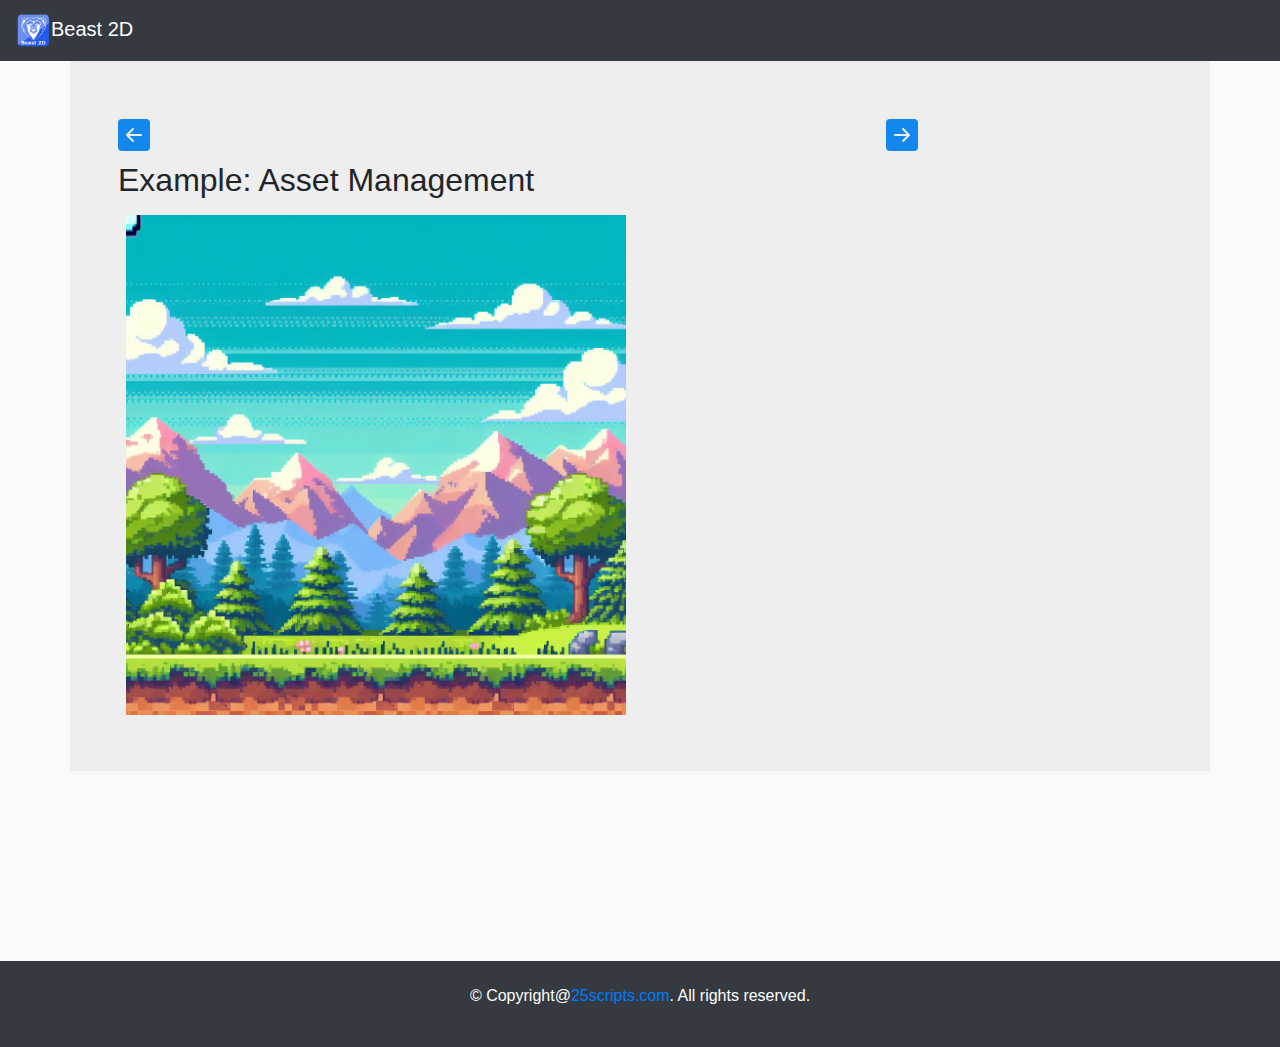
<file: Beast2D - v1 2025/examples/example_assets/index.html>
<!DOCTYPE html>
<html lang="en">
<head>
  <meta charset="UTF-8">
  <meta name="viewport" content="width=device-width, initial-scale=1.0">
  <title>Beast 2D - Assets</title>
  <link rel="stylesheet" href="https://stackpath.bootstrapcdn.com/bootstrap/4.5.2/css/bootstrap.min.css">
  <link rel="stylesheet" href="https://cdnjs.cloudflare.com/ajax/libs/font-awesome/5.15.4/css/all.min.css" integrity="sha512-xxx" crossorigin="anonymous" />

  <link rel="stylesheet" href="css/web.css"> <!-- Custom CSS styles -->
  <link rel="icon"  type="image/png" href="imgs/icon.png">
  <link rel="stylesheet" href="css/default.min.css">
  <link rel="stylesheet" href="css/agate.min.css">
  <script src="js/highlight.min.js"></script>

</head>
<body>

  <!-- Navigation -->
<nav class="navbar navbar-expand-lg navbar-dark bg-dark">
  <a class="navbar-brand" href="25scripts.com/beast2d"><img width="35" height="35" src="imgs/icon.webp" />Beast 2D</a>
  <button class="navbar-toggler" type="button" data-toggle="collapse" data-target="#navbarSupportedContent">
    <span class="navbar-toggler-icon"></span>
  </button>

  
</nav>


<section  class=" bg-light example">

 <div class="container example-main p-5">
  <span class="nav-bts">
    <a class="nav-bt-icon" href="#"><svg><use href="imgs/back.svg#back"></use></svg></a>
    <a class="nav-bt-icon" href="#"><svg><use href="imgs/forward.svg#forward"></use></svg></a>
  </span>
<span class="h2">Example: Asset Management</span>

<span class="p-2 demo">
  
    <canvas id="screen" width="500" height="500" style="max-width: 500px;max-height: 500px;"></canvas> 
    <script type="text/javascript" src="js/vectors.js"></script>
    <script type="text/javascript" src="js/events.js"></script>
    <script type="text/javascript" src="js/engine.js"></script>
    <script type="text/javascript" src="js/physics.js"></script>
    <script type="text/javascript" src="js/tools.js"></script>
    <script type="text/javascript" src="js/logic.js"></script>

</span>

 </div>
  </section>
  
  

  <!-- Footer -->
  <footer class="bg-dark text-white text-center py-4">
    <div class="container">
 <p>&copy; Copyright@<a href="https:25scripts.com" target="_blank">25scripts.com</a>. All rights reserved.</p>
    </div>
  </footer>

  <!-- Bootstrap Scripts -->
  <script src="https://code.jquery.com/jquery-3.5.1.slim.min.js"></script>
  <script src="https://cdn.jsdelivr.net/npm/@popperjs/core@2.5.4/dist/umd/popper.min.js"></script>
  <script src="https://stackpath.bootstrapcdn.com/bootstrap/4.5.2/js/bootstrap.min.js"></script>
  <script>hljs.highlightAll();</script>
</body>
</html>
</file>
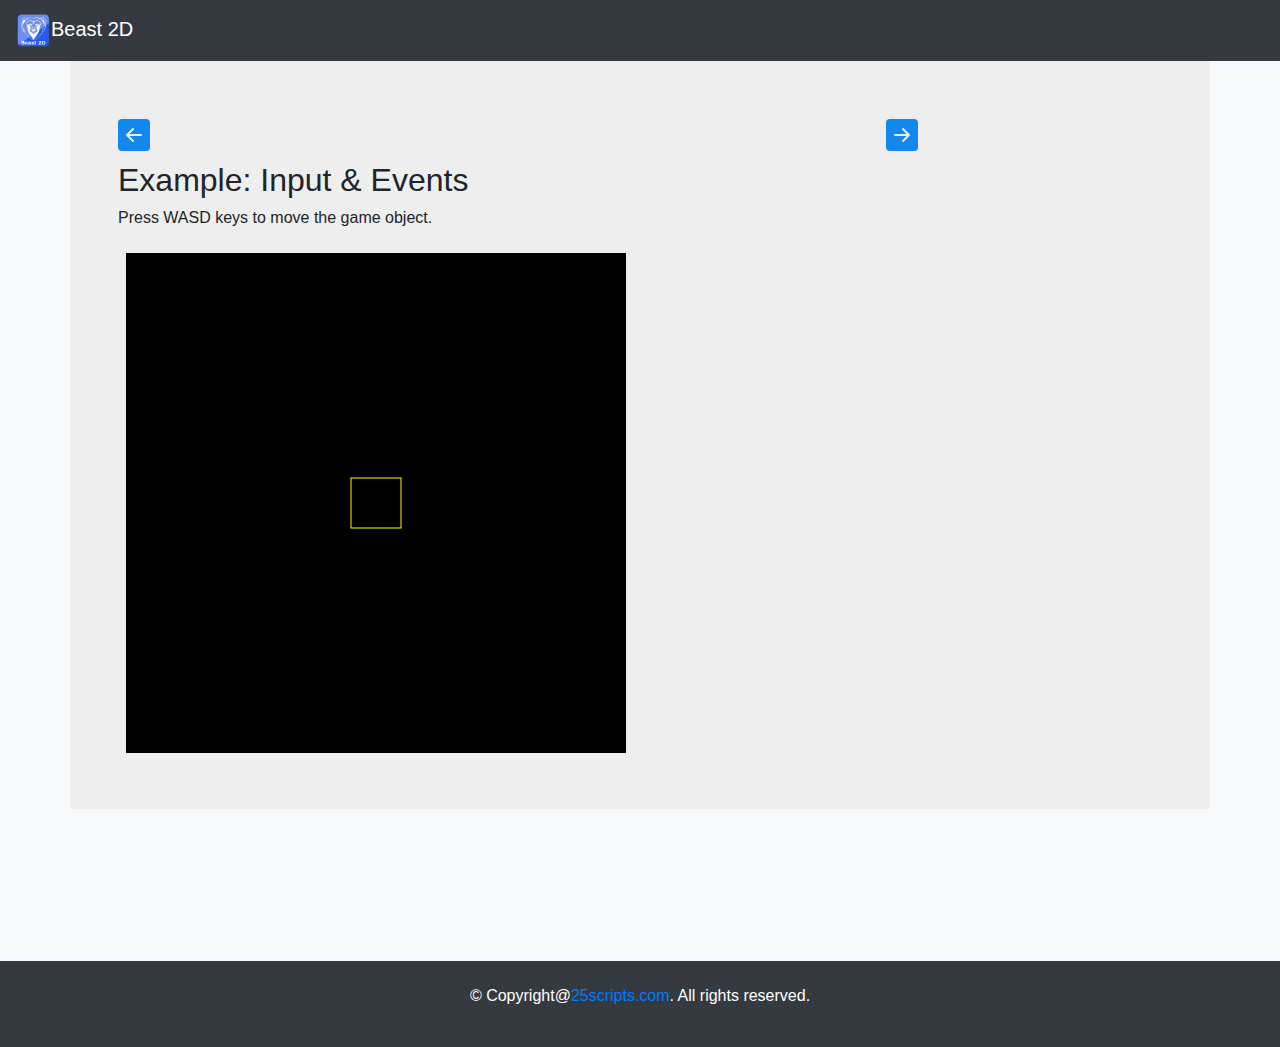
<file: Beast2D - v1 2025/examples/example_input/index.html>
<!DOCTYPE html>
<html lang="en">
<head>
  <meta charset="UTF-8" />
  <meta name="viewport" content="width=device-width, initial-scale=1.0">
  <title>Beast 2D - Input & Events</title>
  <link rel="stylesheet" href="https://stackpath.bootstrapcdn.com/bootstrap/4.5.2/css/bootstrap.min.css" />
  <link rel="stylesheet" href="https://cdnjs.cloudflare.com/ajax/libs/font-awesome/5.15.4/css/all.min.css" integrity="sha512-xxx" crossorigin="anonymous" />
  <link rel="stylesheet" href="css/web.css">
  <link rel="icon" type="image/png" href="imgs/icon.png">
  <link rel="stylesheet" href="css/default.min.css">
  <link rel="stylesheet" href="css/agate.min.css">
  <script src="js/highlight.min.js"></script>
</head>
<body>

<!-- Navigation -->
<nav class="navbar navbar-expand-lg navbar-dark bg-dark">
  <a class="navbar-brand" href="25scripts.com/beast2d"><img width="35" height="35" src="imgs/icon.webp" />Beast 2D</a>
  <button class="navbar-toggler" type="button" data-toggle="collapse" data-target="#navbarSupportedContent">
    <span class="navbar-toggler-icon"></span>
  </button>

  
</nav>

<!-- Example Section -->
<section class="bg-light example">
  <div class="container example-main p-5">
    
    <span class="nav-bts">
      <a class="nav-bt-icon" href="#"><svg><use href="imgs/back.svg#back"></use></svg></a>
      <a class="nav-bt-icon" href="#"><svg><use href="imgs/forward.svg#forward"></use></svg></a>
    </span>

    <span class="h2">Example: Input & Events</span>

    <p>Press WASD keys to move the game object.</p>

   

    <span class="p-2 demo">
      <canvas id="screen" width="500" height="500" style="max-width: 500px; max-height: 500px;"></canvas>
      <script type="text/javascript" src="js/vectors.js"></script>
      <script type="text/javascript" src="js/events.js"></script>
      <script type="text/javascript" src="js/engine.js"></script>
      <script type="text/javascript" src="js/physics.js"></script>
      <script type="text/javascript" src="js/tools.js"></script>
      <script type="text/javascript" src="js/logic.js"></script>
    </span>
  </div>
</section>

<!-- Footer -->
<footer class="bg-dark text-white text-center py-4">
  <div class="container">
 <p>&copy; Copyright@<a href="https:25scripts.com" target="_blank">25scripts.com</a>. All rights reserved.</p>
  </div>
</footer>

<!-- Bootstrap Scripts -->
<script src="https://code.jquery.com/jquery-3.5.1.slim.min.js"></script>
<script src="https://cdn.jsdelivr.net/npm/@popperjs/core@2.5.4/dist/umd/popper.min.js"></script>
<script src="https://stackpath.bootstrapcdn.com/bootstrap/4.5.2/js/bootstrap.min.js"></script>
<script>hljs.highlightAll();</script>

</body>
</html>
</file>
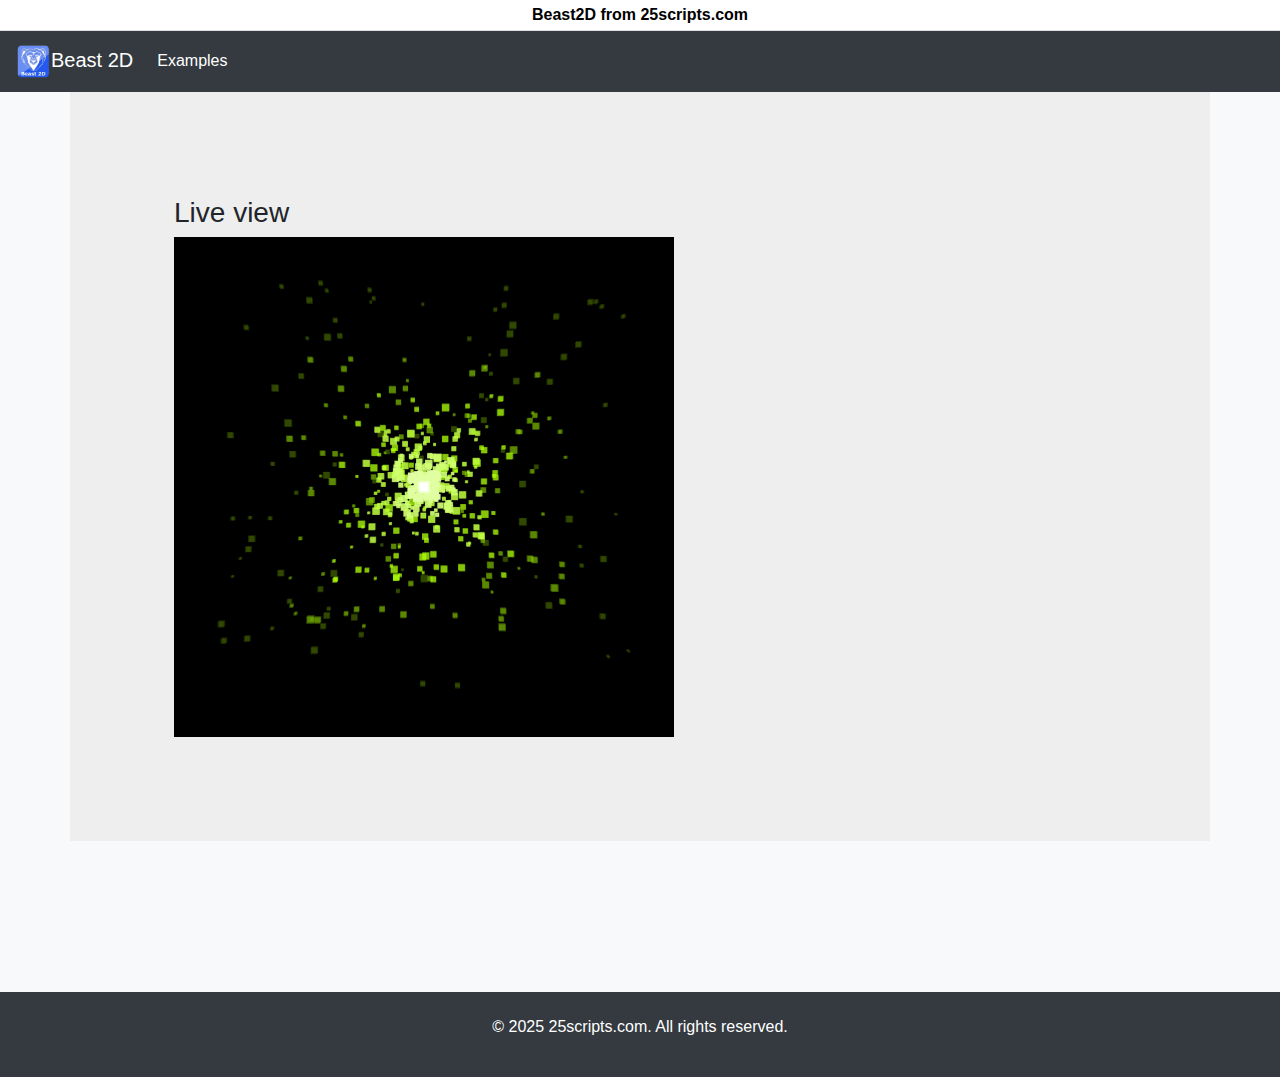
<file: Beast2D - v1 2025/examples/example_particle_system/index.html>
<!DOCTYPE html>
<html lang="en">
<head>
  <meta charset="UTF-8" />
  <meta name="viewport" content="width=device-width, initial-scale=1.0">
  <title>Beast 2D - Physics & Collisions</title>
  <link rel="stylesheet" href="https://stackpath.bootstrapcdn.com/bootstrap/4.5.2/css/bootstrap.min.css" />
  <link rel="stylesheet" href="https://cdnjs.cloudflare.com/ajax/libs/font-awesome/5.15.4/css/all.min.css" integrity="sha512-xxx" crossorigin="anonymous" />
  <link rel="stylesheet" href="css/web.css">
  <link rel="icon" type="image/png" href="imgs/icon.png">
  <link rel="stylesheet" href="css/default.min.css">
  <link rel="stylesheet" href="css/agate.min.css">
  <script async src="https://pagead2.googlesyndication.com/pagead/js/adsbygoogle.js?client=ca-pub-2818815586653320"
     crossorigin="anonymous"></script>

     <!-- Google tag (gtag.js) -->
<script async src="https://www.googletagmanager.com/gtag/js?id=G-WWG1CXRN0K"></script>
<script>
  window.dataLayer = window.dataLayer || [];
  function gtag(){dataLayer.push(arguments);}
  gtag('js', new Date());

  gtag('config', 'G-WWG1CXRN0K');
</script>
  <script src="js/highlight.min.js"></script>
</head>
<body>

<!-- Navigation -->
  <nav class="navbar bg-white justify-content-center sticky-top" style="border-bottom: 1px solid #ddd; padding: 0.25rem 0;">
    <a href="https://25scripts.com" target="_blank" style="text-decoration: none; color: #000; font-weight: 600;">
      Beast2D from 25scripts.com
    </a>
  </nav>
  <nav class="navbar navbar-expand-lg navbar-dark bg-dark ">

      <a class="navbar-brand" href="https://25scripts.com/beast2d"><img width="35" height="35"src="imgs/icon.webp"></img>Beast 2D</a>
      <button class="navbar-toggler" type="button" data-toggle="collapse" data-target="#navbarSupportedContent" aria-controls="navbarSupportedContent" aria-expanded="false" aria-label="Toggle navigation">
        <span class="navbar-toggler-icon"></span>
      </button>

      <div class="collapse navbar-collapse" id="navbarSupportedContent">
        <ul class="navbar-nav mr-auto nav-items-custom" >
     

          <li class="nav-item active">
            <a  href="https://github.com/25scripts/Beast2D" class="nav-link" href="https://25scripts.com/beast2d/examples">Examples</a>
          </li>
    
          
        </ul>
      </div>
 
  </nav>

<!-- Example Section -->
<section class="bg-light example">
  <div class="container example-main p-5">
    
 <div class="container example-main p-5">
   


    <span class="p-2 demo">
      <span class="h3">Live view</span>
      <canvas id="screen" width="500" height="500" style="max-width: 500px; max-height: 500px;"></canvas>
      <script type="text/javascript" src="js/vectors.js"></script>
      <script type="text/javascript" src="js/events.js"></script>
      <script type="text/javascript" src="js/engine.js"></script>
      <script type="text/javascript" src="js/physics.js"></script>
      <script type="text/javascript" src="js/tools.js"></script>
      <script type="text/javascript" src="js/logic.js"></script>
    </span>
  </div>
</section>

<!-- Footer -->
<footer class="bg-dark text-white text-center py-4">
  <div class="container">
<p>&copy; 2025 <a href="https://25scripts.com" class="text-white">25scripts.com</a>. All rights reserved.</p>
  </div>
</footer>

<!-- Bootstrap Scripts -->
<script src="https://code.jquery.com/jquery-3.5.1.slim.min.js"></script>
<script src="https://cdn.jsdelivr.net/npm/@popperjs/core@2.5.4/dist/umd/popper.min.js"></script>
<script src="https://stackpath.bootstrapcdn.com/bootstrap/4.5.2/js/bootstrap.min.js"></script>
<script>hljs.highlightAll();</script>

</body>
</html>
</file>
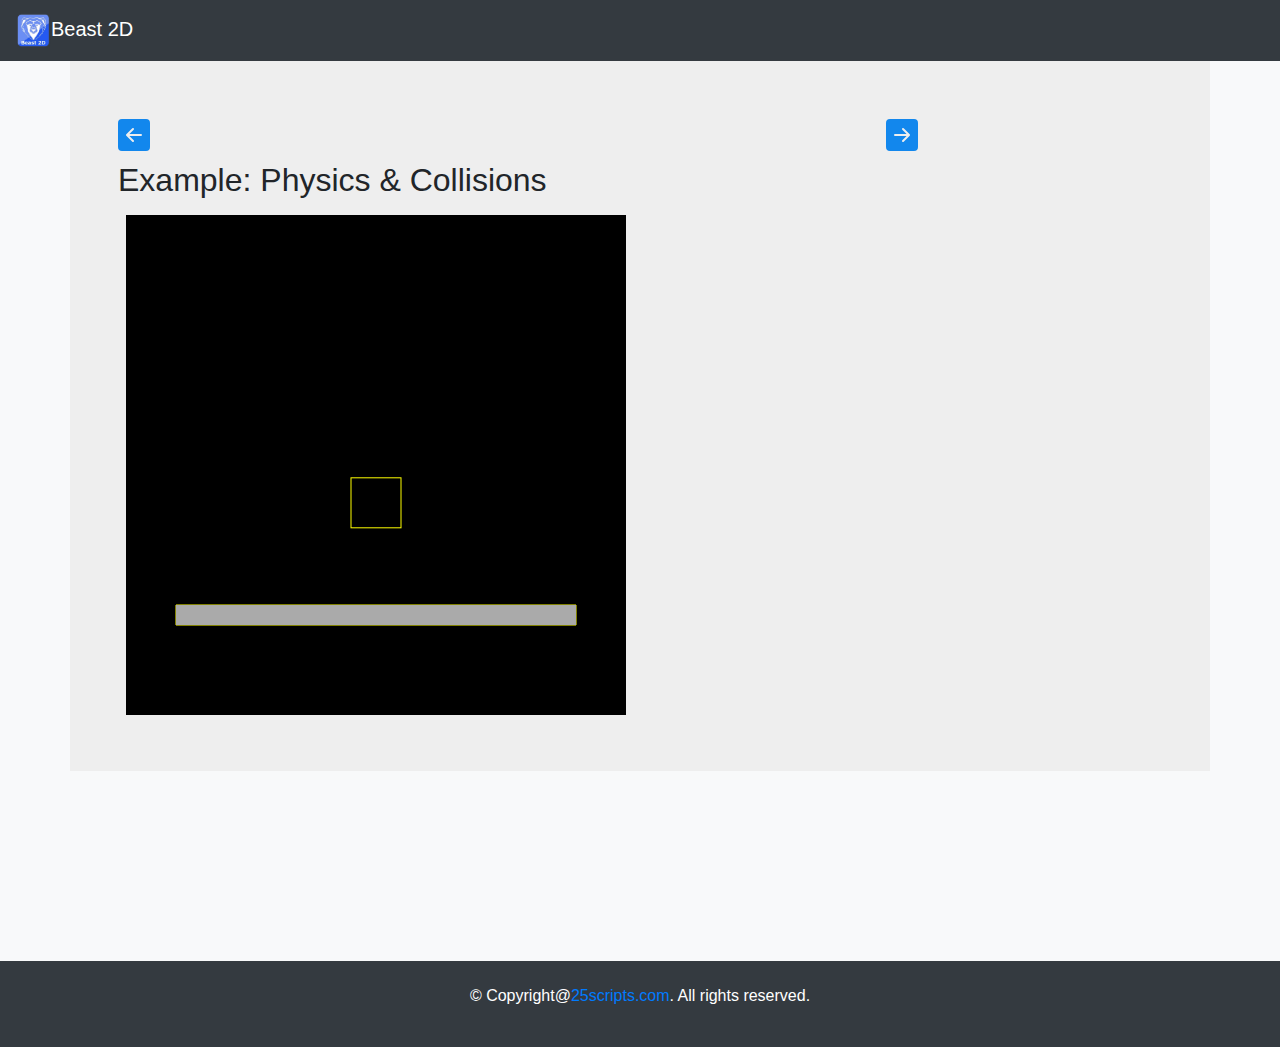
<file: Beast2D - v1 2025/examples/example_physics/index.html>
<!DOCTYPE html>
<html lang="en">
<head>
  <meta charset="UTF-8" />
  <meta name="viewport" content="width=device-width, initial-scale=1.0">
  <title>Beast 2D - Physics & Collisions</title>
  <link rel="stylesheet" href="https://stackpath.bootstrapcdn.com/bootstrap/4.5.2/css/bootstrap.min.css" />
  <link rel="stylesheet" href="https://cdnjs.cloudflare.com/ajax/libs/font-awesome/5.15.4/css/all.min.css" integrity="sha512-xxx" crossorigin="anonymous" />
  <link rel="stylesheet" href="css/web.css">
  <link rel="icon" type="image/png" href="imgs/icon.png">
  <link rel="stylesheet" href="css/default.min.css">
  <link rel="stylesheet" href="css/agate.min.css">
  <script src="js/highlight.min.js"></script>
</head>
<body>

<!-- Navigation -->
<nav class="navbar navbar-expand-lg navbar-dark bg-dark">
  <a class="navbar-brand" href="25scripts.com/beast2d"><img width="35" height="35" src="imgs/icon.webp" />Beast 2D</a>
  <button class="navbar-toggler" type="button" data-toggle="collapse" data-target="#navbarSupportedContent">
    <span class="navbar-toggler-icon"></span>
  </button>

  
</nav>
<!-- Example Section -->
<section class="bg-light example">
  <div class="container example-main p-5">
    
    <span class="nav-bts">
      <a class="nav-bt-icon" href="#"><svg><use href="imgs/back.svg#back"></use></svg></a>
      <a class="nav-bt-icon" href="#"><svg><use href="imgs/forward.svg#forward"></use></svg></a>
    </span>

    <span class="h2">Example: Physics & Collisions</span>

    <span class="p-2 demo">
  
      <canvas id="screen" width="500" height="500" style="max-width: 500px; max-height: 500px;"></canvas>
      <script type="text/javascript" src="js/vectors.js"></script>
      <script type="text/javascript" src="js/events.js"></script>
      <script type="text/javascript" src="js/engine.js"></script>
      <script type="text/javascript" src="js/physics.js"></script>
      <script type="text/javascript" src="js/tools.js"></script>
      <script type="text/javascript" src="js/logic.js"></script>
    </span>
  </div>
</section>

<!-- Footer -->
<footer class="bg-dark text-white text-center py-4">
  <div class="container">
    <p>&copy; Copyright@<a href="https:25scripts.com" target="_blank">25scripts.com</a>. All rights reserved.</p>
  </div>
</footer>

<!-- Bootstrap Scripts -->
<script src="https://code.jquery.com/jquery-3.5.1.slim.min.js"></script>
<script src="https://cdn.jsdelivr.net/npm/@popperjs/core@2.5.4/dist/umd/popper.min.js"></script>
<script src="https://stackpath.bootstrapcdn.com/bootstrap/4.5.2/js/bootstrap.min.js"></script>
<script>hljs.highlightAll();</script>

</body>
</html>
</file>
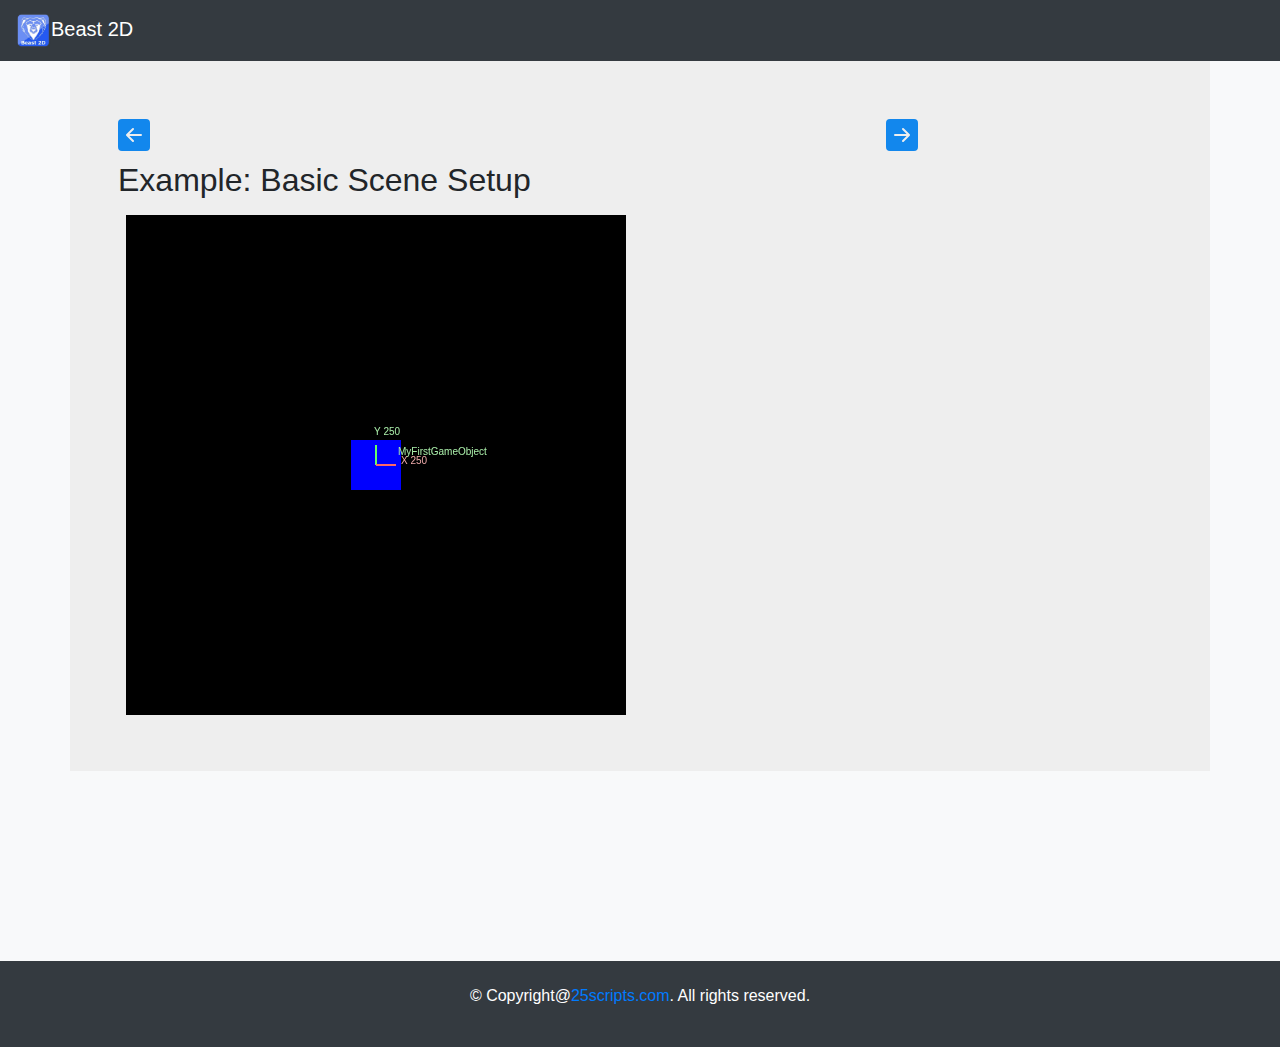
<file: Beast2D - v1 2025/examples/example_setup/index.html>
<!DOCTYPE html>
<html lang="en">
<head>
  <meta charset="UTF-8">
  <meta name="viewport" content="width=device-width, initial-scale=1.0">
  <title>Beast 2D - Scene setup</title>
  <link rel="stylesheet" href="https://stackpath.bootstrapcdn.com/bootstrap/4.5.2/css/bootstrap.min.css">
  <link rel="stylesheet" href="https://cdnjs.cloudflare.com/ajax/libs/font-awesome/5.15.4/css/all.min.css" integrity="sha512-xxx" crossorigin="anonymous" />

  <link rel="stylesheet" href="css/web.css"> <!-- Custom CSS styles -->
  <link rel="icon"  type="image/png" href="imgs/icon.png">
  <link rel="stylesheet" href="css/default.min.css">
  <link rel="stylesheet" href="css/agate.min.css">
  <script src="js/highlight.min.js"></script>

</head>
<body>

  <!-- Navigation -->
<nav class="navbar navbar-expand-lg navbar-dark bg-dark">
  <a class="navbar-brand" href="25scripts.com/beast2d"><img width="35" height="35" src="imgs/icon.webp" />Beast 2D</a>
  <button class="navbar-toggler" type="button" data-toggle="collapse" data-target="#navbarSupportedContent">
    <span class="navbar-toggler-icon"></span>
  </button>

  
</nav>


<section  class=" bg-light example">

 <div class="container example-main p-5">
  <span class="nav-bts">
    <a class="nav-bt-icon" href="#"><svg><use href="imgs/back.svg#back"></use></svg></a>
    <a class="nav-bt-icon" href="#"><svg><use href="imgs/forward.svg#forward"></use></svg></a>
  </span>
<span class="h2">Example: Basic Scene Setup</span>

<span class="p-2 demo">

    <canvas id="screen" width="500" height="500" style="max-width: 500px;max-height: 500px;"></canvas> 
    <script type="text/javascript" src="js/vectors.js"></script>
    <script type="text/javascript" src="js/events.js"></script>
    <script type="text/javascript" src="js/engine.js"></script>
    <script type="text/javascript" src="js/physics.js"></script>
    <script type="text/javascript" src="js/tools.js"></script>
    <script type="text/javascript" src="js/logic.js"></script>

</span>

 </div>
  </section>
  
  

  <!-- Footer -->
  <footer class="bg-dark text-white text-center py-4">
    <div class="container">
     <p>&copy; Copyright@<a href="https:25scripts.com" target="_blank">25scripts.com</a>. All rights reserved.</p>
    </div>
  </footer>

  <!-- Bootstrap Scripts -->
  <script src="https://code.jquery.com/jquery-3.5.1.slim.min.js"></script>
  <script src="https://cdn.jsdelivr.net/npm/@popperjs/core@2.5.4/dist/umd/popper.min.js"></script>
  <script src="https://stackpath.bootstrapcdn.com/bootstrap/4.5.2/js/bootstrap.min.js"></script>
  <script>hljs.highlightAll();</script>
</body>
</html>
</file>
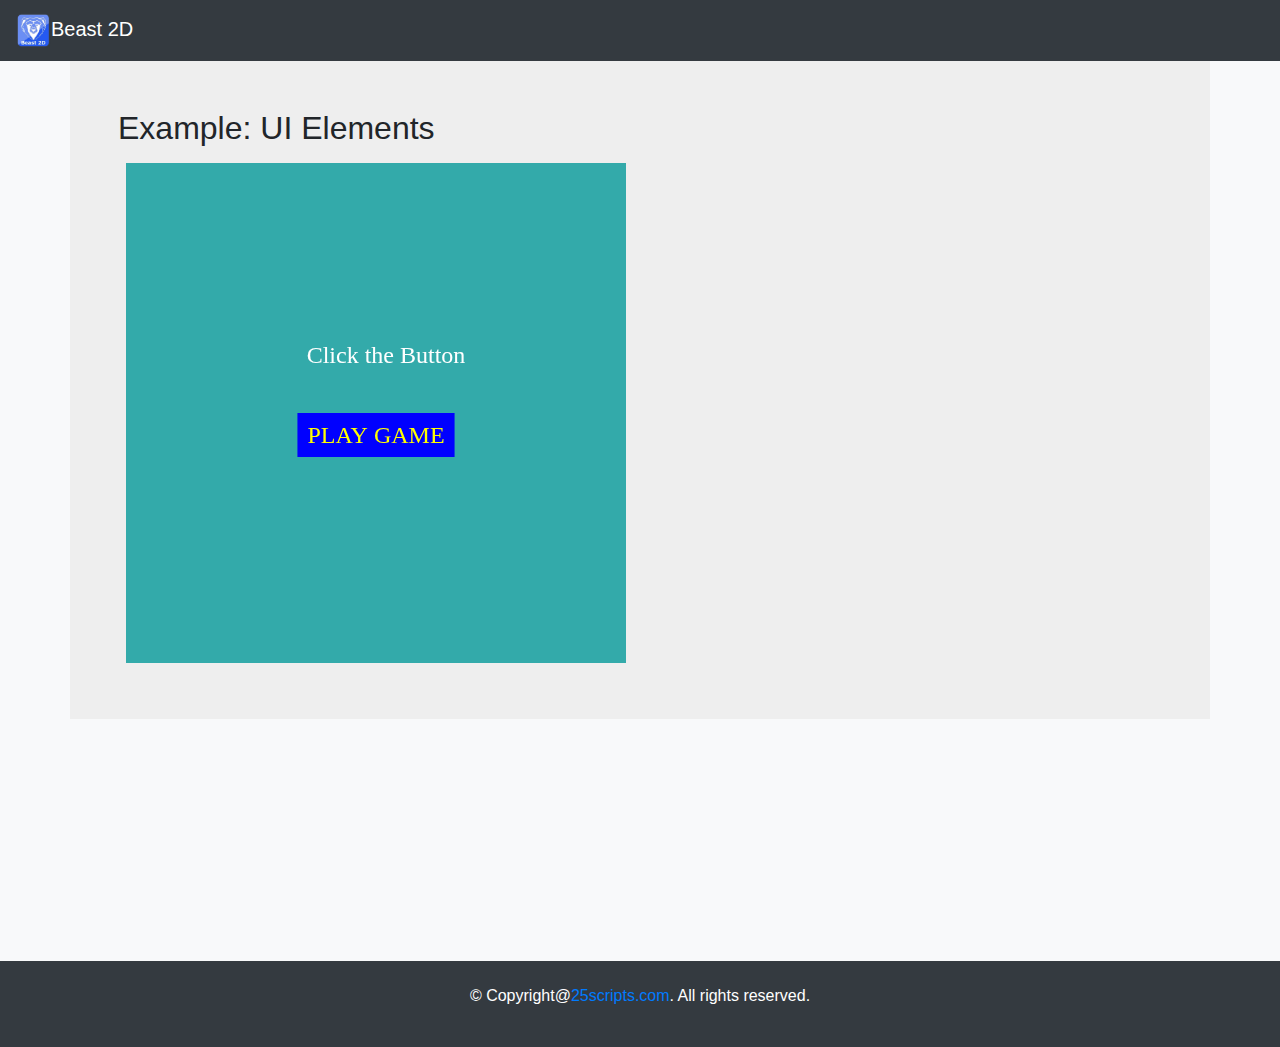
<file: Beast2D - v1 2025/examples/example_ui/index.html>
<!DOCTYPE html>
<html lang="en">
<head>
  <meta charset="UTF-8" />
  <meta name="viewport" content="width=device-width, initial-scale=1.0">
  <title>Beast 2D - UI Elements</title>
  <link rel="stylesheet" href="https://stackpath.bootstrapcdn.com/bootstrap/4.5.2/css/bootstrap.min.css" />
  <link rel="stylesheet" href="https://cdnjs.cloudflare.com/ajax/libs/font-awesome/5.15.4/css/all.min.css" crossorigin="anonymous" />
  <link rel="stylesheet" href="css/web.css">
  <link rel="icon" type="image/png" href="imgs/icon.png">
  <link rel="stylesheet" href="css/default.min.css">
  <link rel="stylesheet" href="css/agate.min.css">
  <script src="js/highlight.min.js"></script>
</head>
<body>

<!-- Navigation -->
<nav class="navbar navbar-expand-lg navbar-dark bg-dark">
  <a class="navbar-brand" href="25scripts.com/beast2d"><img width="35" height="35" src="imgs/icon.webp" />Beast 2D</a>
  <button class="navbar-toggler" type="button" data-toggle="collapse" data-target="#navbarSupportedContent">
    <span class="navbar-toggler-icon"></span>
  </button>

  
</nav>
<!-- Example Section -->
<section class="bg-light example">
  <div class="container example-main p-5">
    

    <span class="h2">Example: UI Elements</span>



    <span class="p-2 demo">

      <canvas id="screen" width="500" height="500" style="max-width: 500px; max-height: 500px;"></canvas>
      <script type="text/javascript" src="js/vectors.js"></script>
      <script type="text/javascript" src="js/events.js"></script>
      <script type="text/javascript" src="js/engine.js"></script>
      <script type="text/javascript" src="js/physics.js"></script>
      <script type="text/javascript" src="js/tools.js"></script>
      <script type="text/javascript" src="js/logic.js"></script>
    </span>
  </div>
</section>

<!-- Footer -->
<footer class="bg-dark text-white text-center py-4">
  <div class="container">
    <p>&copy; Copyright@<a href="https:25scripts.com" target="_blank">25scripts.com</a>. All rights reserved.</p>
  </div>
</footer>

<!-- Bootstrap Scripts -->
<script src="https://code.jquery.com/jquery-3.5.1.slim.min.js"></script>
<script src="https://cdn.jsdelivr.net/npm/@popperjs/core@2.5.4/dist/umd/popper.min.js"></script>
<script src="https://stackpath.bootstrapcdn.com/bootstrap/4.5.2/js/bootstrap.min.js"></script>
<script>hljs.highlightAll();</script>

</body>
</html>
</file>
<file: Beast2D - v1 2025/examples/example_assets/css/web.css>
body{
    font:16px/135% 'Roboto', sans-serif;; 
}
.nav-items-custom>li>a{
    font-family: Inter, sans-serif!important;
    
   font-weight: normal!important;
}

.example{
 

    min-height: 100vh!important;
}
.code-snippet{
min-width: 400px;
width: 100%!important;
max-width: 800px;
min-height: 400px;
background: #333!important;

}
.code-snippet>pre>code{
   
    font-size: 1em  !important;
    
}
.example-main{
    display: flex;
    flex-direction: column;
    background: #eee;
}
.demo{
    display: flex;
    flex-direction: column;

}
.example-description{
    max-width: 800px;
    font:16px/135% 'Roboto', sans-serif;;
    font-size:0.9em!important;
}
.nav-bts{
    width: 100%;
    max-width: 800px;
    padding-block: 10px;
    display: flex;
    flex-direction: row;
    flex-wrap: nowrap;
    justify-content: space-between;
}
.nav-bt-icon>svg{
width:32px;
height: 32px;
color:#1287ed;
}
</file>
<file: Beast2D - v1 2025/examples/example_input/css/web.css>
body{
    font:16px/135% 'Roboto', sans-serif;; 
}
.nav-items-custom>li>a{
    font-family: Inter, sans-serif!important;
    
   font-weight: normal!important;
}

.example{
 

    min-height: 100vh!important;
}
.code-snippet{
min-width: 400px;
width: 100%!important;
max-width: 800px;
min-height: 400px;
background: #333!important;

}
.code-snippet>pre>code{
   
    font-size: 1em  !important;
    
}
.example-main{
    display: flex;
    flex-direction: column;
    background: #eee;
}
.demo{
    display: flex;
    flex-direction: column;

}
.example-description{
    max-width: 800px;
    font:16px/135% 'Roboto', sans-serif;;
    font-size:0.9em!important;
}
.nav-bts{
    width: 100%;
    max-width: 800px;
    padding-block: 10px;
    display: flex;
    flex-direction: row;
    flex-wrap: nowrap;
    justify-content: space-between;
}
.nav-bt-icon>svg{
width:32px;
height: 32px;
color:#1287ed;
}
</file>
<file: Beast2D - v1 2025/examples/example_particle_system/css/web.css>
body{
    font:16px/135% 'Roboto', sans-serif;; 
}
.nav-items-custom>li>a{
    font-family: Inter, sans-serif!important;
    
   font-weight: normal!important;
}

.example{
 

    min-height: 100vh!important;
}
.code-snippet{
min-width: 400px;
width: 100%!important;
max-width: 800px;
min-height: 400px;
background: #333!important;

}
.code-snippet>pre>code{
   
    font-size: 1em  !important;
    
}
.example-main{
    display: flex;
    flex-direction: column;
    background: #eee;
}
.demo{
    display: flex;
    flex-direction: column;

}
.example-description{
    max-width: 800px;
    font:16px/135% 'Roboto', sans-serif;;
    font-size:0.9em!important;
}
.nav-bts{
    width: 100%;
    max-width: 800px;
    padding-block: 10px;
    display: flex;
    flex-direction: row;
    flex-wrap: nowrap;
    justify-content: space-between;
}
.nav-bt-icon>svg{
width:32px;
height: 32px;
color:#1287ed;
}
</file>
<file: Beast2D - v1 2025/examples/example_physics/css/web.css>
body{
    font:16px/135% 'Roboto', sans-serif;; 
}
.nav-items-custom>li>a{
    font-family: Inter, sans-serif!important;
    
   font-weight: normal!important;
}

.example{
 

    min-height: 100vh!important;
}
.code-snippet{
min-width: 400px;
width: 100%!important;
max-width: 800px;
min-height: 400px;
background: #333!important;

}
.code-snippet>pre>code{
   
    font-size: 1em  !important;
    
}
.example-main{
    display: flex;
    flex-direction: column;
    background: #eee;
}
.demo{
    display: flex;
    flex-direction: column;

}
.example-description{
    max-width: 800px;
    font:16px/135% 'Roboto', sans-serif;;
    font-size:0.9em!important;
}
.nav-bts{
    width: 100%;
    max-width: 800px;
    padding-block: 10px;
    display: flex;
    flex-direction: row;
    flex-wrap: nowrap;
    justify-content: space-between;
}
.nav-bt-icon>svg{
width:32px;
height: 32px;
color:#1287ed;
}
</file>
<file: Beast2D - v1 2025/examples/example_setup/css/web.css>
body{
    font:16px/135% 'Roboto', sans-serif;; 
}
.nav-items-custom>li>a{
    font-family: Inter, sans-serif!important;
    
   font-weight: normal!important;
}

.example{
 

    min-height: 100vh!important;
}
.code-snippet{
min-width: 400px;
width: 100%!important;
max-width: 800px;
min-height: 400px;
background: #333!important;

}
.code-snippet>pre>code{
   
    font-size: 1em  !important;
    
}
.example-main{
    display: flex;
    flex-direction: column;
    background: #eee;
}
.demo{
    display: flex;
    flex-direction: column;

}
.example-description{
    max-width: 800px;
    font:16px/135% 'Roboto', sans-serif;;
    font-size:0.9em!important;
}
.nav-bts{
    width: 100%;
    max-width: 800px;
    padding-block: 10px;
    display: flex;
    flex-direction: row;
    flex-wrap: nowrap;
    justify-content: space-between;
}
.nav-bt-icon>svg{
width:32px;
height: 32px;
color:#1287ed;
}
</file>
<file: Beast2D - v1 2025/examples/example_ui/css/web.css>
body{
    font:16px/135% 'Roboto', sans-serif;; 
}
.nav-items-custom>li>a{
    font-family: Inter, sans-serif!important;
    
   font-weight: normal!important;
}

.example{
 

    min-height: 100vh!important;
}
.code-snippet{
min-width: 400px;
width: 100%!important;
max-width: 800px;
min-height: 400px;
background: #333!important;

}
.code-snippet>pre>code{
   
    font-size: 1em  !important;
    
}
.example-main{
    display: flex;
    flex-direction: column;
    background: #eee;
}
.demo{
    display: flex;
    flex-direction: column;

}
.example-description{
    max-width: 800px;
    font:16px/135% 'Roboto', sans-serif;;
    font-size:0.9em!important;
}
.nav-bts{
    width: 100%;
    max-width: 800px;
    padding-block: 10px;
    display: flex;
    flex-direction: row;
    flex-wrap: nowrap;
    justify-content: space-between;
}
.nav-bt-icon>svg{
width:32px;
height: 32px;
color:#1287ed;
}
</file>
<file: Beast2D - v1 2025/examples/example_assets/css/default.min.css>
/*!
  Theme: Default
  Description: Original highlight.js style
  Author: (c) Ivan Sagalaev <maniac@softwaremaniacs.org>
  Maintainer: @highlightjs/core-team
  Website: https://highlightjs.org/
  License: see project LICENSE
  Touched: 2021
*/pre code.hljs{display:block;overflow-x:auto;padding:1em}code.hljs{padding:3px 5px}.hljs{background:#f3f3f3;color:#444}.hljs-comment{color:#697070}.hljs-punctuation,.hljs-tag{color:#444a}.hljs-tag .hljs-attr,.hljs-tag .hljs-name{color:#444}.hljs-attribute,.hljs-doctag,.hljs-keyword,.hljs-meta .hljs-keyword,.hljs-name,.hljs-selector-tag{font-weight:700}.hljs-deletion,.hljs-number,.hljs-quote,.hljs-selector-class,.hljs-selector-id,.hljs-string,.hljs-template-tag,.hljs-type{color:#800}.hljs-section,.hljs-title{color:#800;font-weight:700}.hljs-link,.hljs-operator,.hljs-regexp,.hljs-selector-attr,.hljs-selector-pseudo,.hljs-symbol,.hljs-template-variable,.hljs-variable{color:#ab5656}.hljs-literal{color:#695}.hljs-addition,.hljs-built_in,.hljs-bullet,.hljs-code{color:#397300}.hljs-meta{color:#1f7199}.hljs-meta .hljs-string{color:#38a}.hljs-emphasis{font-style:italic}.hljs-strong{font-weight:700}
</file>
<file: Beast2D - v1 2025/examples/example_assets/css/agate.min.css>
pre code.hljs{display:block;overflow-x:auto;padding:1em}code.hljs{padding:3px 5px}/*!
   Theme: Agate
   Author: (c) Taufik Nurrohman <hi@taufik-nurrohman.com>
   Maintainer: @taufik-nurrohman
   Updated: 2021-04-24

   #333
   #62c8f3
   #7bd694
   #888
   #a2fca2
   #ade5fc
   #b8d8a2
   #c6b4f0
   #d36363
   #fc9b9b
   #fcc28c
   #ffa
   #fff
*/.hljs{background:#333;color:#fff}.hljs-doctag,.hljs-meta-keyword,.hljs-name,.hljs-strong{font-weight:700}.hljs-code,.hljs-emphasis{font-style:italic}.hljs-section,.hljs-tag{color:#62c8f3}.hljs-selector-class,.hljs-selector-id,.hljs-template-variable,.hljs-variable{color:#ade5fc}.hljs-meta-string,.hljs-string{color:#a2fca2}.hljs-attr,.hljs-quote,.hljs-selector-attr{color:#7bd694}.hljs-tag .hljs-attr{color:inherit}.hljs-attribute,.hljs-title,.hljs-type{color:#ffa}.hljs-number,.hljs-symbol{color:#d36363}.hljs-bullet,.hljs-template-tag{color:#b8d8a2}.hljs-built_in,.hljs-keyword,.hljs-literal,.hljs-selector-tag{color:#fcc28c}.hljs-code,.hljs-comment,.hljs-formula{color:#888}.hljs-link,.hljs-regexp,.hljs-selector-pseudo{color:#c6b4f0}.hljs-meta{color:#fc9b9b}.hljs-deletion{background:#fc9b9b;color:#333}.hljs-addition{background:#a2fca2;color:#333}.hljs-subst{color:#fff}.hljs a{color:inherit}.hljs a:focus,.hljs a:hover{color:inherit;text-decoration:underline}.hljs mark{background:#555;color:inherit}
</file>
<file: Beast2D - v1 2025/examples/example_input/css/default.min.css>
/*!
  Theme: Default
  Description: Original highlight.js style
  Author: (c) Ivan Sagalaev <maniac@softwaremaniacs.org>
  Maintainer: @highlightjs/core-team
  Website: https://highlightjs.org/
  License: see project LICENSE
  Touched: 2021
*/pre code.hljs{display:block;overflow-x:auto;padding:1em}code.hljs{padding:3px 5px}.hljs{background:#f3f3f3;color:#444}.hljs-comment{color:#697070}.hljs-punctuation,.hljs-tag{color:#444a}.hljs-tag .hljs-attr,.hljs-tag .hljs-name{color:#444}.hljs-attribute,.hljs-doctag,.hljs-keyword,.hljs-meta .hljs-keyword,.hljs-name,.hljs-selector-tag{font-weight:700}.hljs-deletion,.hljs-number,.hljs-quote,.hljs-selector-class,.hljs-selector-id,.hljs-string,.hljs-template-tag,.hljs-type{color:#800}.hljs-section,.hljs-title{color:#800;font-weight:700}.hljs-link,.hljs-operator,.hljs-regexp,.hljs-selector-attr,.hljs-selector-pseudo,.hljs-symbol,.hljs-template-variable,.hljs-variable{color:#ab5656}.hljs-literal{color:#695}.hljs-addition,.hljs-built_in,.hljs-bullet,.hljs-code{color:#397300}.hljs-meta{color:#1f7199}.hljs-meta .hljs-string{color:#38a}.hljs-emphasis{font-style:italic}.hljs-strong{font-weight:700}
</file>
<file: Beast2D - v1 2025/examples/example_input/css/agate.min.css>
pre code.hljs{display:block;overflow-x:auto;padding:1em}code.hljs{padding:3px 5px}/*!
   Theme: Agate
   Author: (c) Taufik Nurrohman <hi@taufik-nurrohman.com>
   Maintainer: @taufik-nurrohman
   Updated: 2021-04-24

   #333
   #62c8f3
   #7bd694
   #888
   #a2fca2
   #ade5fc
   #b8d8a2
   #c6b4f0
   #d36363
   #fc9b9b
   #fcc28c
   #ffa
   #fff
*/.hljs{background:#333;color:#fff}.hljs-doctag,.hljs-meta-keyword,.hljs-name,.hljs-strong{font-weight:700}.hljs-code,.hljs-emphasis{font-style:italic}.hljs-section,.hljs-tag{color:#62c8f3}.hljs-selector-class,.hljs-selector-id,.hljs-template-variable,.hljs-variable{color:#ade5fc}.hljs-meta-string,.hljs-string{color:#a2fca2}.hljs-attr,.hljs-quote,.hljs-selector-attr{color:#7bd694}.hljs-tag .hljs-attr{color:inherit}.hljs-attribute,.hljs-title,.hljs-type{color:#ffa}.hljs-number,.hljs-symbol{color:#d36363}.hljs-bullet,.hljs-template-tag{color:#b8d8a2}.hljs-built_in,.hljs-keyword,.hljs-literal,.hljs-selector-tag{color:#fcc28c}.hljs-code,.hljs-comment,.hljs-formula{color:#888}.hljs-link,.hljs-regexp,.hljs-selector-pseudo{color:#c6b4f0}.hljs-meta{color:#fc9b9b}.hljs-deletion{background:#fc9b9b;color:#333}.hljs-addition{background:#a2fca2;color:#333}.hljs-subst{color:#fff}.hljs a{color:inherit}.hljs a:focus,.hljs a:hover{color:inherit;text-decoration:underline}.hljs mark{background:#555;color:inherit}
</file>
<file: Beast2D - v1 2025/examples/example_particle_system/css/default.min.css>
/*!
  Theme: Default
  Description: Original highlight.js style
  Author: (c) Ivan Sagalaev <maniac@softwaremaniacs.org>
  Maintainer: @highlightjs/core-team
  Website: https://highlightjs.org/
  License: see project LICENSE
  Touched: 2021
*/pre code.hljs{display:block;overflow-x:auto;padding:1em}code.hljs{padding:3px 5px}.hljs{background:#f3f3f3;color:#444}.hljs-comment{color:#697070}.hljs-punctuation,.hljs-tag{color:#444a}.hljs-tag .hljs-attr,.hljs-tag .hljs-name{color:#444}.hljs-attribute,.hljs-doctag,.hljs-keyword,.hljs-meta .hljs-keyword,.hljs-name,.hljs-selector-tag{font-weight:700}.hljs-deletion,.hljs-number,.hljs-quote,.hljs-selector-class,.hljs-selector-id,.hljs-string,.hljs-template-tag,.hljs-type{color:#800}.hljs-section,.hljs-title{color:#800;font-weight:700}.hljs-link,.hljs-operator,.hljs-regexp,.hljs-selector-attr,.hljs-selector-pseudo,.hljs-symbol,.hljs-template-variable,.hljs-variable{color:#ab5656}.hljs-literal{color:#695}.hljs-addition,.hljs-built_in,.hljs-bullet,.hljs-code{color:#397300}.hljs-meta{color:#1f7199}.hljs-meta .hljs-string{color:#38a}.hljs-emphasis{font-style:italic}.hljs-strong{font-weight:700}
</file>
<file: Beast2D - v1 2025/examples/example_particle_system/css/agate.min.css>
pre code.hljs{display:block;overflow-x:auto;padding:1em}code.hljs{padding:3px 5px}/*!
   Theme: Agate
   Author: (c) Taufik Nurrohman <hi@taufik-nurrohman.com>
   Maintainer: @taufik-nurrohman
   Updated: 2021-04-24

   #333
   #62c8f3
   #7bd694
   #888
   #a2fca2
   #ade5fc
   #b8d8a2
   #c6b4f0
   #d36363
   #fc9b9b
   #fcc28c
   #ffa
   #fff
*/.hljs{background:#333;color:#fff}.hljs-doctag,.hljs-meta-keyword,.hljs-name,.hljs-strong{font-weight:700}.hljs-code,.hljs-emphasis{font-style:italic}.hljs-section,.hljs-tag{color:#62c8f3}.hljs-selector-class,.hljs-selector-id,.hljs-template-variable,.hljs-variable{color:#ade5fc}.hljs-meta-string,.hljs-string{color:#a2fca2}.hljs-attr,.hljs-quote,.hljs-selector-attr{color:#7bd694}.hljs-tag .hljs-attr{color:inherit}.hljs-attribute,.hljs-title,.hljs-type{color:#ffa}.hljs-number,.hljs-symbol{color:#d36363}.hljs-bullet,.hljs-template-tag{color:#b8d8a2}.hljs-built_in,.hljs-keyword,.hljs-literal,.hljs-selector-tag{color:#fcc28c}.hljs-code,.hljs-comment,.hljs-formula{color:#888}.hljs-link,.hljs-regexp,.hljs-selector-pseudo{color:#c6b4f0}.hljs-meta{color:#fc9b9b}.hljs-deletion{background:#fc9b9b;color:#333}.hljs-addition{background:#a2fca2;color:#333}.hljs-subst{color:#fff}.hljs a{color:inherit}.hljs a:focus,.hljs a:hover{color:inherit;text-decoration:underline}.hljs mark{background:#555;color:inherit}
</file>
<file: Beast2D - v1 2025/examples/example_physics/css/default.min.css>
/*!
  Theme: Default
  Description: Original highlight.js style
  Author: (c) Ivan Sagalaev <maniac@softwaremaniacs.org>
  Maintainer: @highlightjs/core-team
  Website: https://highlightjs.org/
  License: see project LICENSE
  Touched: 2021
*/pre code.hljs{display:block;overflow-x:auto;padding:1em}code.hljs{padding:3px 5px}.hljs{background:#f3f3f3;color:#444}.hljs-comment{color:#697070}.hljs-punctuation,.hljs-tag{color:#444a}.hljs-tag .hljs-attr,.hljs-tag .hljs-name{color:#444}.hljs-attribute,.hljs-doctag,.hljs-keyword,.hljs-meta .hljs-keyword,.hljs-name,.hljs-selector-tag{font-weight:700}.hljs-deletion,.hljs-number,.hljs-quote,.hljs-selector-class,.hljs-selector-id,.hljs-string,.hljs-template-tag,.hljs-type{color:#800}.hljs-section,.hljs-title{color:#800;font-weight:700}.hljs-link,.hljs-operator,.hljs-regexp,.hljs-selector-attr,.hljs-selector-pseudo,.hljs-symbol,.hljs-template-variable,.hljs-variable{color:#ab5656}.hljs-literal{color:#695}.hljs-addition,.hljs-built_in,.hljs-bullet,.hljs-code{color:#397300}.hljs-meta{color:#1f7199}.hljs-meta .hljs-string{color:#38a}.hljs-emphasis{font-style:italic}.hljs-strong{font-weight:700}
</file>
<file: Beast2D - v1 2025/examples/example_physics/css/agate.min.css>
pre code.hljs{display:block;overflow-x:auto;padding:1em}code.hljs{padding:3px 5px}/*!
   Theme: Agate
   Author: (c) Taufik Nurrohman <hi@taufik-nurrohman.com>
   Maintainer: @taufik-nurrohman
   Updated: 2021-04-24

   #333
   #62c8f3
   #7bd694
   #888
   #a2fca2
   #ade5fc
   #b8d8a2
   #c6b4f0
   #d36363
   #fc9b9b
   #fcc28c
   #ffa
   #fff
*/.hljs{background:#333;color:#fff}.hljs-doctag,.hljs-meta-keyword,.hljs-name,.hljs-strong{font-weight:700}.hljs-code,.hljs-emphasis{font-style:italic}.hljs-section,.hljs-tag{color:#62c8f3}.hljs-selector-class,.hljs-selector-id,.hljs-template-variable,.hljs-variable{color:#ade5fc}.hljs-meta-string,.hljs-string{color:#a2fca2}.hljs-attr,.hljs-quote,.hljs-selector-attr{color:#7bd694}.hljs-tag .hljs-attr{color:inherit}.hljs-attribute,.hljs-title,.hljs-type{color:#ffa}.hljs-number,.hljs-symbol{color:#d36363}.hljs-bullet,.hljs-template-tag{color:#b8d8a2}.hljs-built_in,.hljs-keyword,.hljs-literal,.hljs-selector-tag{color:#fcc28c}.hljs-code,.hljs-comment,.hljs-formula{color:#888}.hljs-link,.hljs-regexp,.hljs-selector-pseudo{color:#c6b4f0}.hljs-meta{color:#fc9b9b}.hljs-deletion{background:#fc9b9b;color:#333}.hljs-addition{background:#a2fca2;color:#333}.hljs-subst{color:#fff}.hljs a{color:inherit}.hljs a:focus,.hljs a:hover{color:inherit;text-decoration:underline}.hljs mark{background:#555;color:inherit}
</file>
<file: Beast2D - v1 2025/examples/example_setup/css/default.min.css>
/*!
  Theme: Default
  Description: Original highlight.js style
  Author: (c) Ivan Sagalaev <maniac@softwaremaniacs.org>
  Maintainer: @highlightjs/core-team
  Website: https://highlightjs.org/
  License: see project LICENSE
  Touched: 2021
*/pre code.hljs{display:block;overflow-x:auto;padding:1em}code.hljs{padding:3px 5px}.hljs{background:#f3f3f3;color:#444}.hljs-comment{color:#697070}.hljs-punctuation,.hljs-tag{color:#444a}.hljs-tag .hljs-attr,.hljs-tag .hljs-name{color:#444}.hljs-attribute,.hljs-doctag,.hljs-keyword,.hljs-meta .hljs-keyword,.hljs-name,.hljs-selector-tag{font-weight:700}.hljs-deletion,.hljs-number,.hljs-quote,.hljs-selector-class,.hljs-selector-id,.hljs-string,.hljs-template-tag,.hljs-type{color:#800}.hljs-section,.hljs-title{color:#800;font-weight:700}.hljs-link,.hljs-operator,.hljs-regexp,.hljs-selector-attr,.hljs-selector-pseudo,.hljs-symbol,.hljs-template-variable,.hljs-variable{color:#ab5656}.hljs-literal{color:#695}.hljs-addition,.hljs-built_in,.hljs-bullet,.hljs-code{color:#397300}.hljs-meta{color:#1f7199}.hljs-meta .hljs-string{color:#38a}.hljs-emphasis{font-style:italic}.hljs-strong{font-weight:700}
</file>
<file: Beast2D - v1 2025/examples/example_setup/css/agate.min.css>
pre code.hljs{display:block;overflow-x:auto;padding:1em}code.hljs{padding:3px 5px}/*!
   Theme: Agate
   Author: (c) Taufik Nurrohman <hi@taufik-nurrohman.com>
   Maintainer: @taufik-nurrohman
   Updated: 2021-04-24

   #333
   #62c8f3
   #7bd694
   #888
   #a2fca2
   #ade5fc
   #b8d8a2
   #c6b4f0
   #d36363
   #fc9b9b
   #fcc28c
   #ffa
   #fff
*/.hljs{background:#333;color:#fff}.hljs-doctag,.hljs-meta-keyword,.hljs-name,.hljs-strong{font-weight:700}.hljs-code,.hljs-emphasis{font-style:italic}.hljs-section,.hljs-tag{color:#62c8f3}.hljs-selector-class,.hljs-selector-id,.hljs-template-variable,.hljs-variable{color:#ade5fc}.hljs-meta-string,.hljs-string{color:#a2fca2}.hljs-attr,.hljs-quote,.hljs-selector-attr{color:#7bd694}.hljs-tag .hljs-attr{color:inherit}.hljs-attribute,.hljs-title,.hljs-type{color:#ffa}.hljs-number,.hljs-symbol{color:#d36363}.hljs-bullet,.hljs-template-tag{color:#b8d8a2}.hljs-built_in,.hljs-keyword,.hljs-literal,.hljs-selector-tag{color:#fcc28c}.hljs-code,.hljs-comment,.hljs-formula{color:#888}.hljs-link,.hljs-regexp,.hljs-selector-pseudo{color:#c6b4f0}.hljs-meta{color:#fc9b9b}.hljs-deletion{background:#fc9b9b;color:#333}.hljs-addition{background:#a2fca2;color:#333}.hljs-subst{color:#fff}.hljs a{color:inherit}.hljs a:focus,.hljs a:hover{color:inherit;text-decoration:underline}.hljs mark{background:#555;color:inherit}
</file>
<file: Beast2D - v1 2025/examples/example_ui/css/default.min.css>
/*!
  Theme: Default
  Description: Original highlight.js style
  Author: (c) Ivan Sagalaev <maniac@softwaremaniacs.org>
  Maintainer: @highlightjs/core-team
  Website: https://highlightjs.org/
  License: see project LICENSE
  Touched: 2021
*/pre code.hljs{display:block;overflow-x:auto;padding:1em}code.hljs{padding:3px 5px}.hljs{background:#f3f3f3;color:#444}.hljs-comment{color:#697070}.hljs-punctuation,.hljs-tag{color:#444a}.hljs-tag .hljs-attr,.hljs-tag .hljs-name{color:#444}.hljs-attribute,.hljs-doctag,.hljs-keyword,.hljs-meta .hljs-keyword,.hljs-name,.hljs-selector-tag{font-weight:700}.hljs-deletion,.hljs-number,.hljs-quote,.hljs-selector-class,.hljs-selector-id,.hljs-string,.hljs-template-tag,.hljs-type{color:#800}.hljs-section,.hljs-title{color:#800;font-weight:700}.hljs-link,.hljs-operator,.hljs-regexp,.hljs-selector-attr,.hljs-selector-pseudo,.hljs-symbol,.hljs-template-variable,.hljs-variable{color:#ab5656}.hljs-literal{color:#695}.hljs-addition,.hljs-built_in,.hljs-bullet,.hljs-code{color:#397300}.hljs-meta{color:#1f7199}.hljs-meta .hljs-string{color:#38a}.hljs-emphasis{font-style:italic}.hljs-strong{font-weight:700}
</file>
<file: Beast2D - v1 2025/examples/example_ui/css/agate.min.css>
pre code.hljs{display:block;overflow-x:auto;padding:1em}code.hljs{padding:3px 5px}/*!
   Theme: Agate
   Author: (c) Taufik Nurrohman <hi@taufik-nurrohman.com>
   Maintainer: @taufik-nurrohman
   Updated: 2021-04-24

   #333
   #62c8f3
   #7bd694
   #888
   #a2fca2
   #ade5fc
   #b8d8a2
   #c6b4f0
   #d36363
   #fc9b9b
   #fcc28c
   #ffa
   #fff
*/.hljs{background:#333;color:#fff}.hljs-doctag,.hljs-meta-keyword,.hljs-name,.hljs-strong{font-weight:700}.hljs-code,.hljs-emphasis{font-style:italic}.hljs-section,.hljs-tag{color:#62c8f3}.hljs-selector-class,.hljs-selector-id,.hljs-template-variable,.hljs-variable{color:#ade5fc}.hljs-meta-string,.hljs-string{color:#a2fca2}.hljs-attr,.hljs-quote,.hljs-selector-attr{color:#7bd694}.hljs-tag .hljs-attr{color:inherit}.hljs-attribute,.hljs-title,.hljs-type{color:#ffa}.hljs-number,.hljs-symbol{color:#d36363}.hljs-bullet,.hljs-template-tag{color:#b8d8a2}.hljs-built_in,.hljs-keyword,.hljs-literal,.hljs-selector-tag{color:#fcc28c}.hljs-code,.hljs-comment,.hljs-formula{color:#888}.hljs-link,.hljs-regexp,.hljs-selector-pseudo{color:#c6b4f0}.hljs-meta{color:#fc9b9b}.hljs-deletion{background:#fc9b9b;color:#333}.hljs-addition{background:#a2fca2;color:#333}.hljs-subst{color:#fff}.hljs a{color:inherit}.hljs a:focus,.hljs a:hover{color:inherit;text-decoration:underline}.hljs mark{background:#555;color:inherit}
</file>
